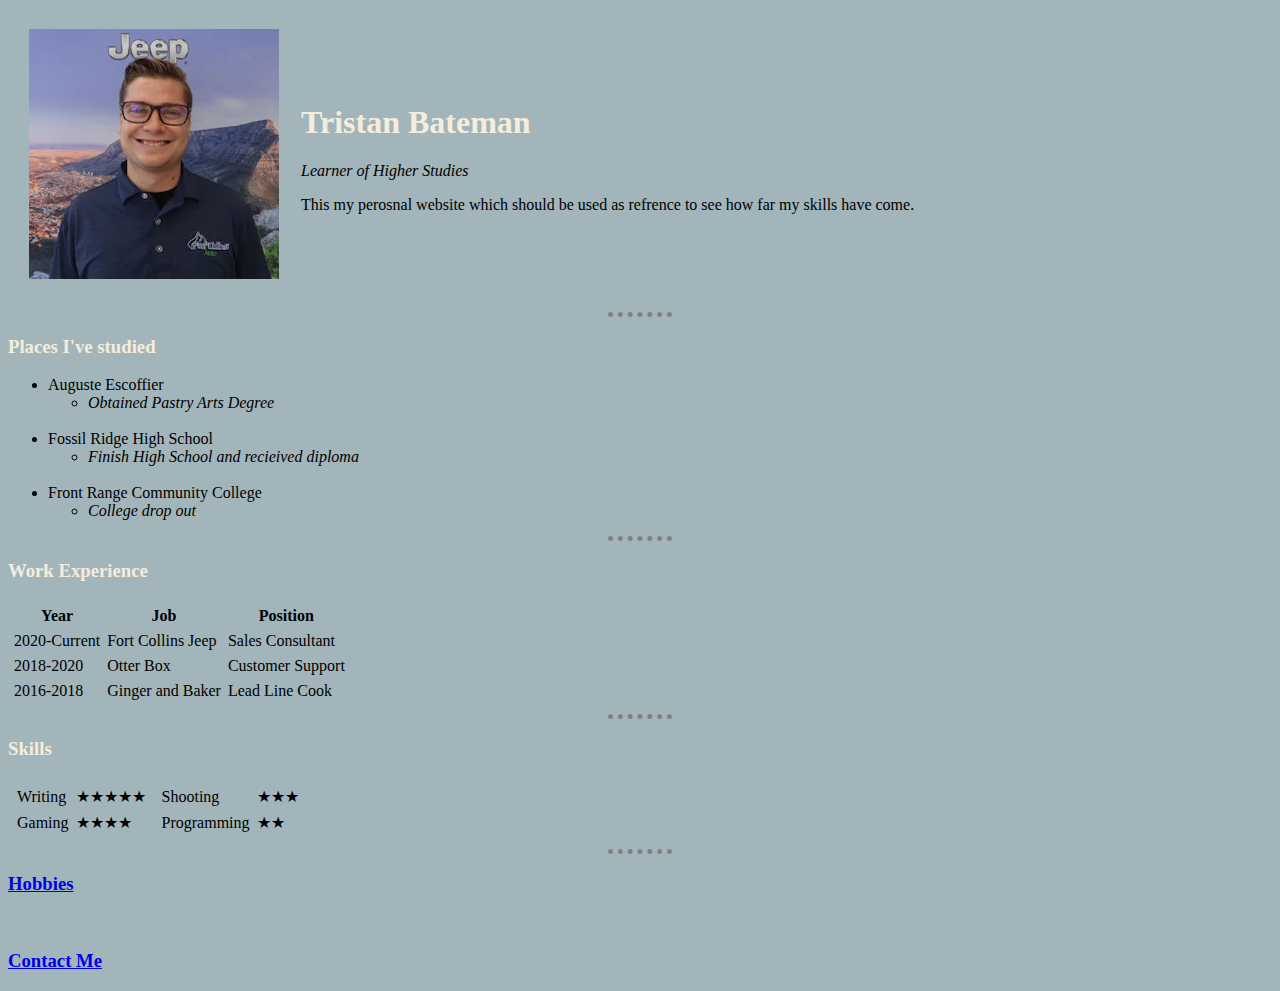
<file: index.html>
<!DOCTYPE html>
<html lang="en">
<head>
    <meta charset="UTF-8">
    <meta http-equiv="X-UA-Compatible" content="IE=edge">
    <meta name="viewport" content="width=device-width, initial-scale=1.0">
    <title>Tristan Bateman</title>
    <link rel="stylesheet" href="css/styles.css">

</head>
<body>

    <table cellspacing="20">
        <td><img src="images/tristan.png" alt="Tristan Face"></td>
        <td><h1>Tristan Bateman</h1>
            <p><em>Learner of Higher Studies</em></p>
            <p>This my perosnal website which should be used as refrence to see how far my skills have come.</p></td>
    </table>





        <hr>
 
        <h3>Places I've studied</h3>

            <ul>
                <li>Auguste Escoffier</li>
                <ul><li><em>Obtained Pastry Arts Degree</em></li></ul>

                <br>
                <li>Fossil Ridge High School</li>
                <ul><li><em>Finish High School and recieived diploma</em></li></ul>

                <br>
                <li>Front Range Community College</li>
                <ul><li><em>College drop out</em></li></ul>

            </ul>

        <hr> 

        <h3>Work Experience</h3>
        <table cellspacing="5">
            <thead>
                <th>Year</th>
                <th>Job</th>
                <th>Position</th>
            </thead>
                <tr>
                    <td>2020-Current</td>
                    <td>Fort Collins Jeep</td>
                    <td>Sales Consultant</td>
                </tr>
                <tr>
                    <td>2018-2020</td>
                    <td>Otter Box</td>
                    <td>Customer Support</td>
                </tr>
                <tr>
                    <td>2016-2018</td>
                    <td>Ginger and Baker</td>
                    <td>Lead Line Cook</td>
                </tr>
        </table>

        <hr>

        <h3>Skills</h3>
        <table>
            <td>
                <table cellspacing="5">
                    <tr>
                        <td>Writing</td>
                        <td>★★★★★</td>
                    </tr>
                    <tr>
                        <td>Gaming</td>
                        <td>★★★★</td>
                    </tr>
                </table>
            </td>
            <td>
                <table cellspacing="5">
                    <tr>
                        <td>Shooting</td>
                        <td>★★★</td>
                    </tr>
                    <tr>
                        <td>Programming</td>
                        <td>★★</td>
                    </tr>
                </table>
            </td>
        </table>

        <hr>

        <h3><a href="hobbies.html">Hobbies</a></h3>
        <br>
        <h3><a href="contact-me.html">Contact Me</a></h3>

    
</body>
</html>
</file>
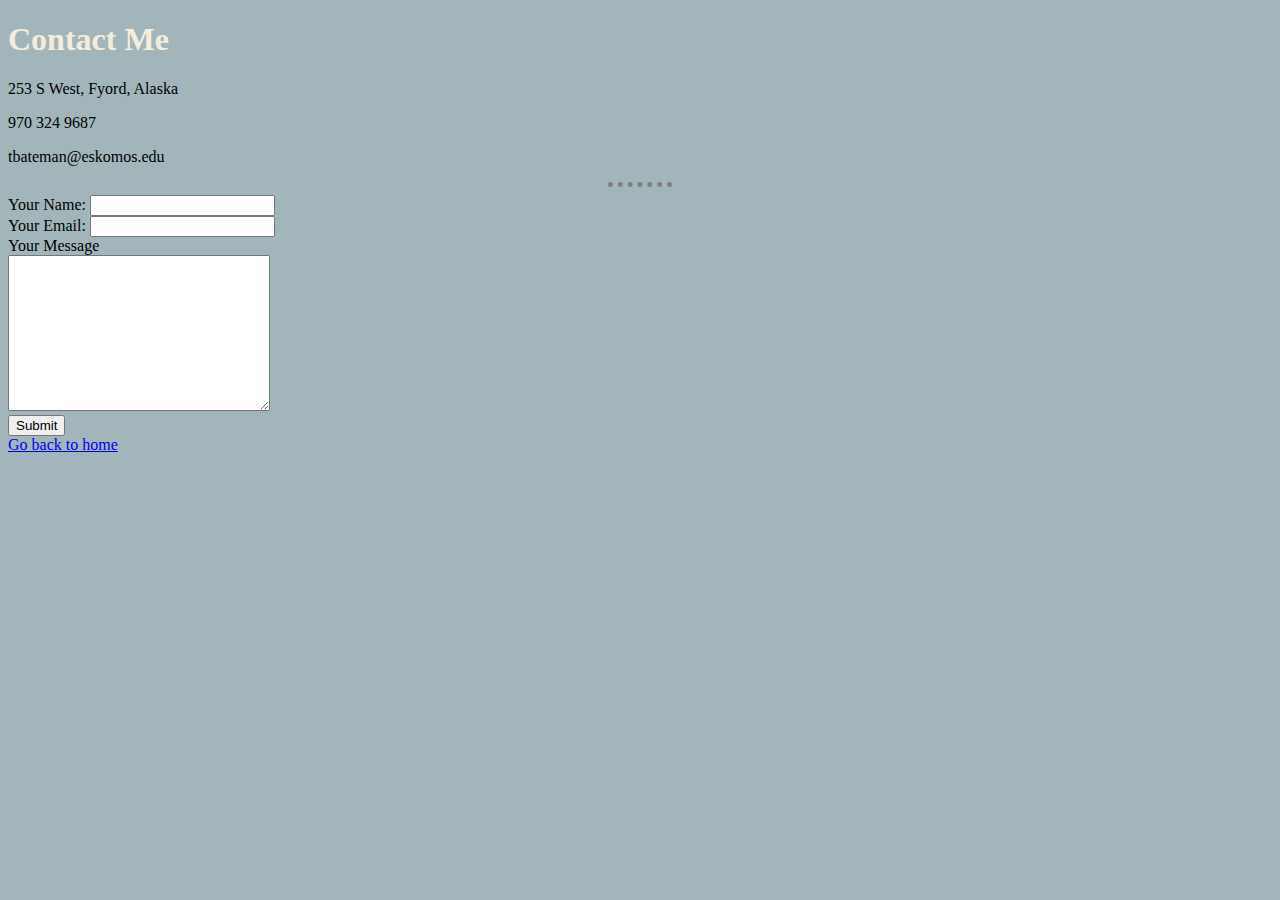
<file: contact-me.html>
<!DOCTYPE html>
<html lang="en">
<head>
    <meta charset="UTF-8">
    <meta http-equiv="X-UA-Compatible" content="IE=edge">
    <meta name="viewport" content="width=device-width, initial-scale=1.0">
    <title>Contact Me</title>
    <link rel="stylesheet" href="css/styles.css">

</head>
<body>

    <h1>Contact Me</h3>
    <p>253 S West, Fyord, Alaska</p>
    <p>970 324 9687</p>
    <p>tbateman@eskomos.edu</p>

    <hr>
    <form action="mailto:tbateman@escoffier.edu" method="post" enctype="text/plain"></form>
    <label for="">Your Name:</label>
    <input type="text" name="yourName" value=""><br>
    <label for="">Your Email:</label>
    <input type="email" name="yourEmail" value=""><br>
    <label for="">Your Message</label><br>
    <textarea name="yourMessage" id="" cols="30" rows="10"></textarea><br>
    <input type="submit">
    
    <br>
    <a href="index.html">Go back to home</a>
    
</body>
</html>
</file>
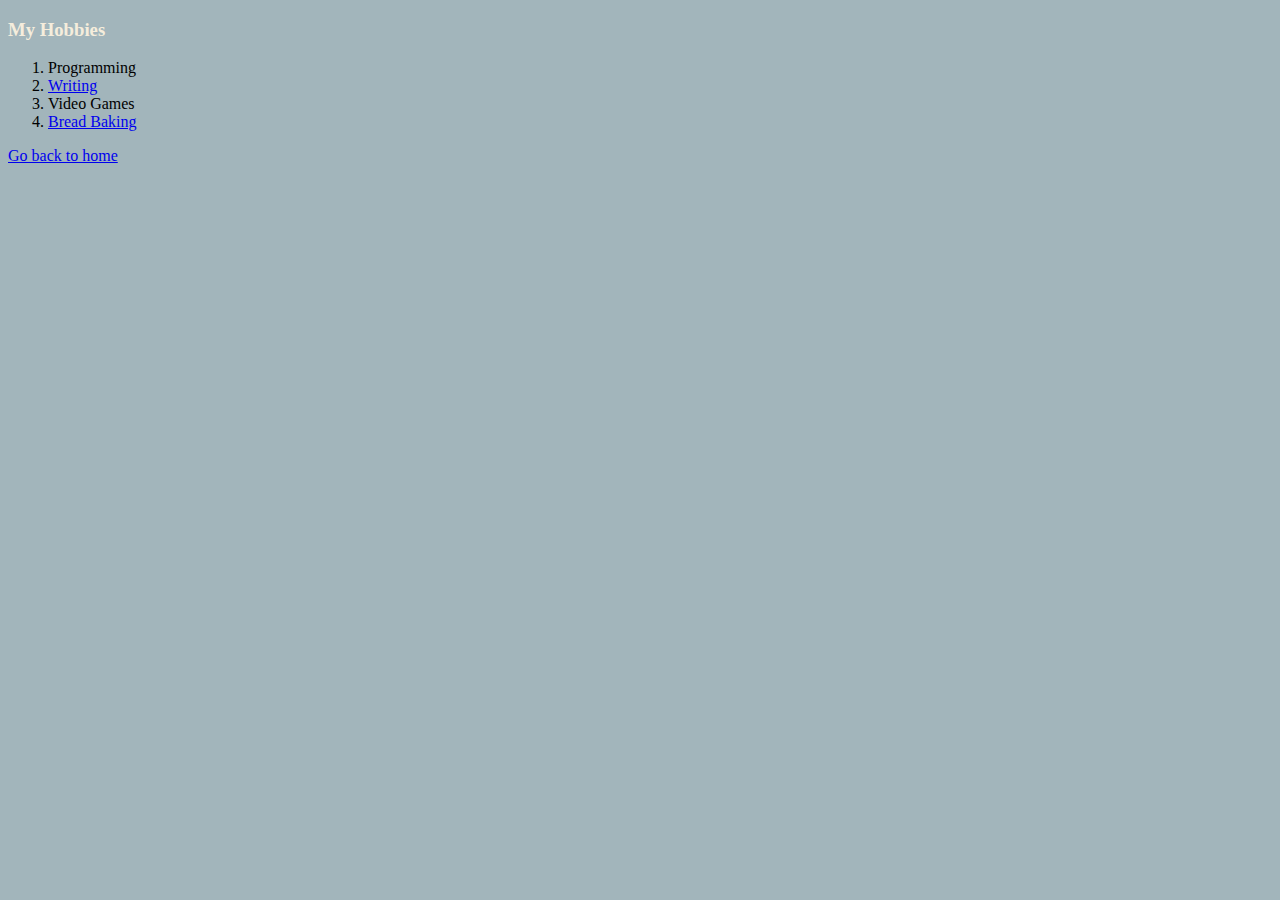
<file: hobbies.html>
<!DOCTYPE html>
<html lang="en">
<head>
    <meta charset="UTF-8">
    <meta http-equiv="X-UA-Compatible" content="IE=edge">
    <meta name="viewport" content="width=device-width, initial-scale=1.0">
    <title>Hobbies</title>
    <link rel="stylesheet" href="css/styles.css">

</head>
<body>

    <h3>My Hobbies</h3>

            <ol>
                <li>Programming</li>

                <li><a href="https://www.youtube.com/watch?v=ieo_2mVIbgI">Writing</a></li>

                <li>Video Games</li>

                <li><a href="https://www.youtube.com/watch?v=EGbNI26PPYg">Bread Baking</a></li>
            </ol>

            <a href="index.html">Go back to home</a>
    
</body>
</html>
</file>
<file: css/styles.css>
body
{
    background-color: #A2B5BB;
}

hr
{
    border-style: dotted none none;
    border-width: 5px;
    border-color: gray;
    width: 5%;
}

h1
{
    color: #F5EDDC;
}

h3
{
    color: #F5EDDC;
}
</file>
